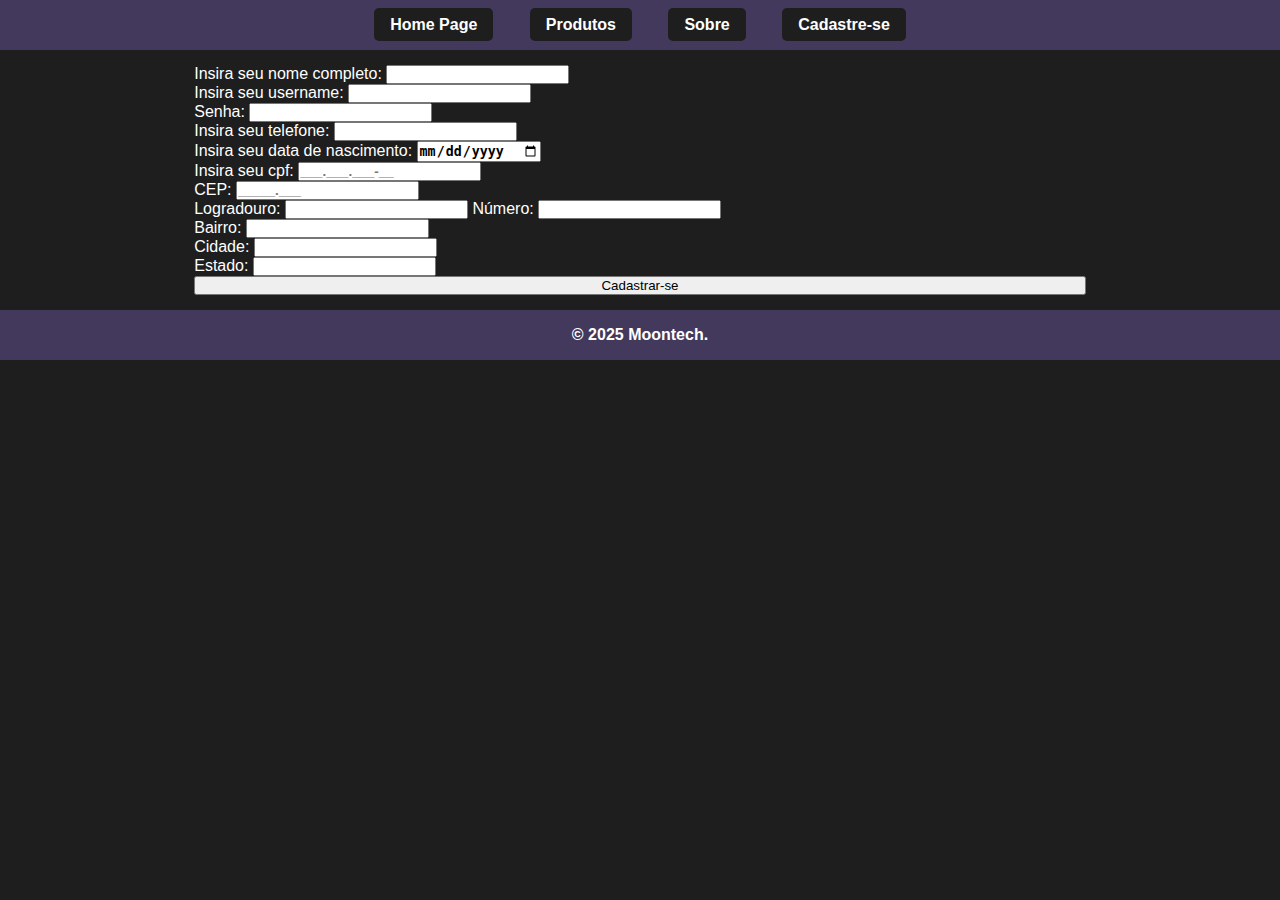
<file: cadastro.html>
<!DOCTYPE html>
<html>
<head>
    <meta charset='utf-8'>
    <meta http-equiv='X-UA-Compatible' content='IE=edge'>
    <title>Page Title</title>
    <meta name='viewport' content='width=device-width, initial-scale=1'>
    <link href="https://cdn.jsdelivr.net/npm/bootstrap@5.0.2/dist/css/bootstrap.min.css" rel="stylesheet" integrity="sha384-EVSTQN3/azprG1Anm3QDgpJLIm9Nao0Yz1ztcQTwFspd3yD65VohhpuuCOmLASjC" crossorigin="anonymous">
    <link rel='stylesheet' type='text/css' media='screen' href='./style/cadastro.css'>
    
</head>
<body>
    <header>
        <div class="banner">
            <div class="banner-content">
                <nav>
                    <a href="./index.html">Home Page</a>
                    <a href="./index.html#local">Produtos</a>
                    <a href="#quemsomos">Sobre</a>
                    <a href="./cadastro.html">Cadastre-se</a>
                </nav>
            </div>
        </div>
    </header>
    <main>
        <div class="container-cadastro">
            <form action="." method="get">
                <div class="mb-3">
                  <label for="nome" class="form-label">Insira seu nome completo:</label>
                  <input type="text" name="nome" class="form-control" id="nome">                
                </div>
                <div class="mb-3">
                    <label for="usuario" class="form-label">Insira seu username:</label>
                    <input type="text" name="usuario" class="form-control" id="usuario" required>                
                </div>
                <div class="mb-3">
                  <label for="senha" class="form-label">Senha:</label>
                  <input type="password" name="senha" class="form-control" id="senha" required>
                </div>
                <div class="mb-3">
                    <label for="telefone" class="form-label">Insira seu telefone:</label>
                    <input type="tel" name="telefone" class="form-control" id="telefone">                
                </div>
                <div class="mb-3">
                    <label for="data-nascimento" class="form-label">Insira seu data de nascimento:</label>
                    <input type="date" name="data-nascimento" class="form-control" id="data-nascimento" onkeypress="return somenteNumeros(event)">                
                </div>
                <div class="mb-3">
                    <label for="cpf" class="form-label" id="cpf-form">Insira seu cpf:
                    <input type="text" name="cpf" class="form-control" id="cpf" placeholder="___.___.___-__" onkeypress="return somenteNumeros(event)"> </label>              
                </div>
                <div class="mb-3">
                    <label for="cep" class="form-label" id="cep-form">CEP:
                    <input type="text" name="cep" class="form-control" id="cep" placeholder="_____.___" onkeypress="return somenteNumeros(event)"></label>                  
                </div>
                <div class="mb-3">
                    <label for="rua" class="form-label" id="rua-form">Logradouro:
                    <input type="text" name="rua" class="form-control" id="rua"></label>
                    <label for="numero" class="form-label" id="numero-form">Número:
                    <input type="text" name="numero" class="form-control" id="numero" onkeypress="return somenteNumeros(event)"></label>              
                </div>
                <div class="mb-3">
                    <label for="bairro" class="form-label">Bairro:</label>
                    <input type="text" name="bairro" class="form-control" id="bairro">                
                </div>
                <div class="mb-3">
                    <label for="cidade" class="form-label">Cidade:</label>
                    <input type="text" name="cidade" class="form-control" id="cidade">                
                </div>
                <div class="mb-3">
                    <label for="estado" class="form-label">Estado:</label>
                    <input type="text" name="estado" class="form-control" id="estado">                
                </div>
                <button type="submit" class="btn btn-primary">Cadastrar-se</button>
              </form>


        </div>
        <!-- <form method="get" action=".">
            <label>Cep:
            <input name="cep" type="text" id="cep" value="" size="10" maxlength="9"
                   onblur="pesquisacep(this.value);" /></label><br />
            <label>Rua:
            <input name="rua" type="text" id="rua" size="60" /></label><br />
            <label>Bairro:
            <input name="bairro" type="text" id="bairro" size="40" /></label><br />
            <label>Cidade:
            <input name="cidade" type="text" id="cidade" size="40" /></label><br />
            <label>Estado:
            <input name="uf" type="text" id="uf" size="2" /></label><br />
            <label>IBGE:
            <input name="ibge" type="text" id="ibge" size="8" /></label><br />
          </form> -->
    </main>
    <footer>
        <p>&copy; 2025 Moontech.</p>
    </footer>
    <script src="https://cdn.jsdelivr.net/npm/bootstrap@5.0.2/dist/js/bootstrap.bundle.min.js" integrity="sha384-MrcW6ZMFYlzcLA8Nl+NtUVF0sA7MsXsP1UyJoMp4YLEuNSfAP+JcXn/tWtIaxVXM" crossorigin="anonymous"></script>
    <script src='main.js'></script>
</body>
</html>
</file>
<file: style/cadastro.css>
* {
    margin: 0;
    padding: 0;
    box-sizing: border-box;
    
}body{
    display: grid;
    width: 100%;
    height: 100%;
    margin: 0;
    padding: 0;
    font-family: arial, sans-serif;
    background-color: #1E1E1E;
    color: #ffffff;
}

main{
    margin: auto;
    width: 90%;
    max-width: 1200px;
}

.container-cadastro {
    width: 90%;
    margin: 0 auto;
    padding: 15px;
    border-radius: 10px;
    /* background-color: rgb(247, 75, 112); */
    align-content: center;
    justify-content: center;
}

input {
    /* background-color: rgb(253, 145, 111) !important; */
    font-weight: bold !important;
}

.btn-primary {
    /* background-color: rgb(253, 135, 119) !important; */
    justify-content: center;
    width: 100%;
}

.btn-primary:hover {
    /* background-color: rgb(253, 16, 67) !important; */
    color: black;
    justify-content: center;
    width: 100%;
}
.card-intro{
    display: flex;
    align-items: center;
    gap: 2rem;
    max-width: 1000px;
    padding: 2rem 1rem;
    margin: 0 auto;
}

.intro-titles{
    margin: 0;
    padding: 2px;
    padding-left: 8px;
}

.intro-content{
    flex: 1;
}

header{
    background-color: #43395c;
    padding: 1rem 0;
    position: sticky;
    top: 0;
    z-index: 1000;
    display: flex;
    align-items: center;
    justify-content: center;
}

nav a{
    text-decoration: none;
    color: #ffffff;
    margin: 0 1rem;
    padding: 0.5rem 1rem;
    background-color: #1E1E1E;
    border-radius: 5px;
    font-weight: bold;
}

#devgroup{
    font-size: 48px;
    font-weight: 600;
}

#meetup{
    font-size: 64px;
    font-weight: 600;

}

#local{
    font-size: 24px;
    font-weight: 600;
}

#network{
    font-size: 48px;
    font-weight: 600;
}

.card-link{
    text-decoration: none;
}

.card-desc{
    margin: 40px;
    padding: 20px;
    color: white;
    background-color: #1E1E1E;
    outline: 2px solid #4684E4;
    border-radius: 10px;
}

.logo-img{
    width: 210px;
    height: auto;
    object-fit: contain;
}

.palestrantes{
    margin-bottom: 2rem;
}

.text-cardbox{
    padding: 2rem;
}

.profissao-palestrante{
    display: flex;
    padding: 2rem;
    -webkit-box-align: center;
    justify-content: center;
    align-items: center;
    font-size: 2rem;
    line-height: 1.875rem;
    font-weight: 700;
    height: 1.5rem;
    text-decoration: none;
    color: rgb(248, 248, 248);
}

.card-palestrante{
    background-color: #1E1E1E;
    color: #ffffff;
    border-radius: 8px;
    padding: 1rem;
    margin-bottom: 1rem;
    display: flex;
    flex-direction: column;
    align-items: center;
    text-align: center;
}

#p1{
    outline: 2px solid #D94A3C;
}

#p2{
    outline: 2px solid #39A557;
}

.photo{
    max-width: 50%;
    max-height: auto;
    border-radius: 8px;
}

#loc-data{
    display: flex;
    justify-content: center;
    align-items: center;    
    background-color: #1E1E1E;
    outline: 2px solid #4684E4;
    width: 100%;
    max-width: 100%;
    margin: 0 auto;
    padding: 1rem 0;
}

.mapa{
    width: 75vw;
    height: 400px;
    max-width: 100%;
    opacity: 85%;
    border-radius: 1rem;
    transition: height 0.3s ease;
    margin-top: 5px;
}

.card-desc h2{
    margin-bottom: 20px;
}

.paragraph_about{
    margin-bottom: 10px;
    line-height: 1.5;
    
}

footer{
    padding: 1rem 0;
    background-color: #43395c;
    color:white;
    font-weight: bold;
    justify-content: center;
    text-align: center;
}

/*estilo de responsividade*/
@media (min-width:768px){
    main{
        width: 80%;
    }
    .palestrantes{
        display: grid;
        grid-template-columns: repeat(auto-fit, minmax(250px, 1fr));
        gap: 1rem;
    }
}
</file>
